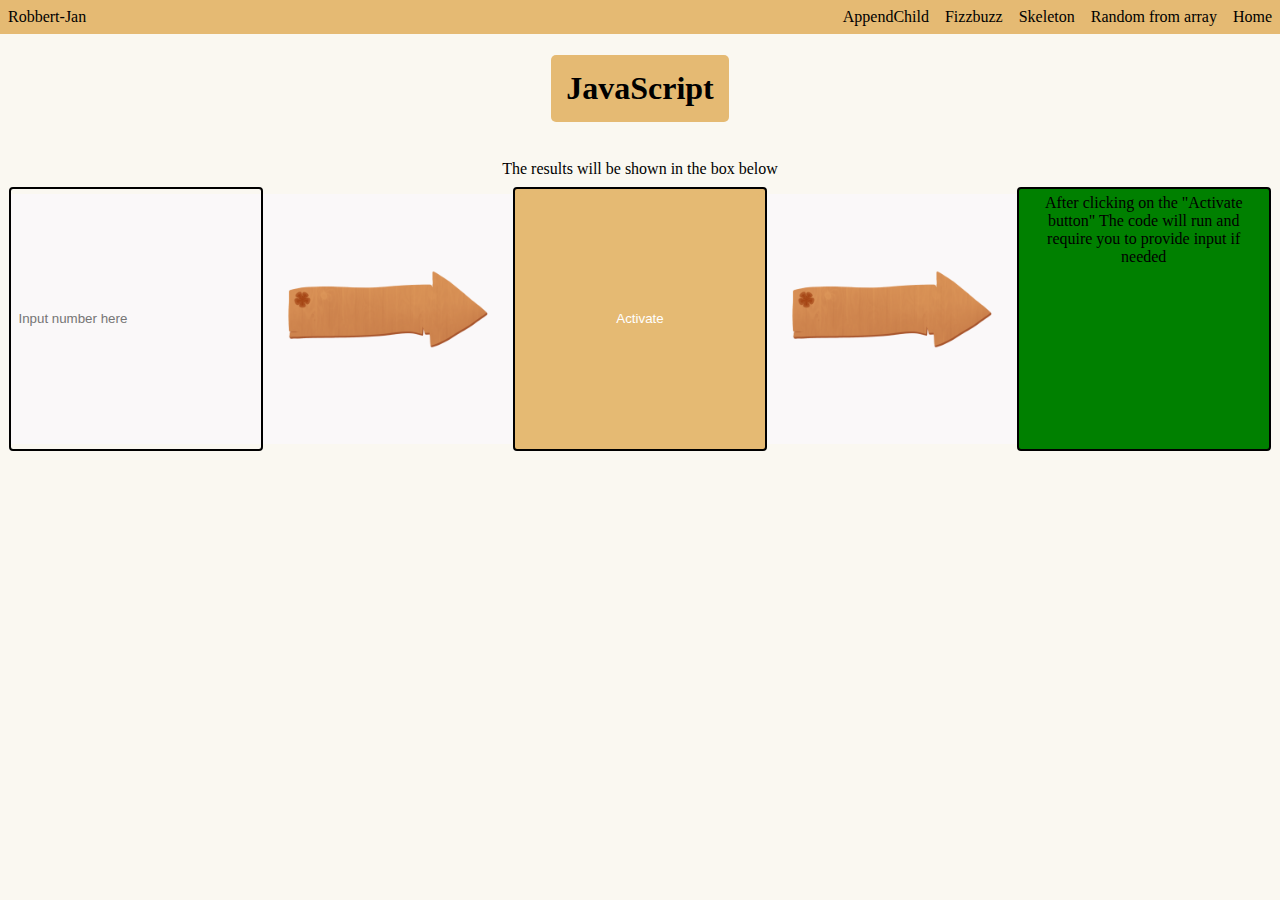
<file: index.html>
<!DOCTYPE html>
<html lan="en">
<head>
<meta charset="UTF-8">
<link rel="stylesheet" href="style.css">
</head>
	<body>
		<ul class="headerList">
			<li style="padding:8px;">Robbert-Jan</li>
			<li class="rightlist"><a href=".\index.html">Home</a></li>
			<li class="rightlist"><a href=".\about.html">Random from array</a></li>
			<li class="rightlist"><a href=".\skeleton.html">Skeleton</a></li>
			<li class="rightlist"><a href=".\fizzbuzz.html">Fizzbuzz</a></li>
			<li class="rightlist"><a href=".\appendchild.html">AppendChild</a></li>
		</ul>


<div class="practicebox">
<h1 id="h11">JavaScript</h1>
<p> The results will be shown in the box below</p>
<div class="javabox">
	<div class="leftBox" id="leftBox">
		<input type="text" id="numberInput" placeholder="Input number here" required="required">
</div>
	<div class="arrowBox">
		<img src=".\Image\Arrow.png">
</div>
	<div class="buttonDiv">
<button id="btn">Activate</button>
</div>
	<div class="arrowBox">
		<img src=".\Image\Arrow.png">
</div>
	<div class="rightbox" id="righttbox">
<p id="Infobox" >After clicking on the "Activate button" The code will run and require you to provide input if needed</p>
</div>
</div>
</div>


</body>
<script>
let pages = document.getElementById("pages");
let closeMenu = document.getElementById("closeMenu");
let button = document.getElementById("btn");
let txt = document.getElementById("Infobox");

button.addEventListener('click',returnText);
button.addEventListener('click',numberChecker);

function returnText(nr){
	console.log("returntext is called");
	window.number = document.getElementById("numberInput").value; // Because of using the "window" instead of let/var this variable is saved as a global variable and thus can be used outside of this function
}


function numberChecker() {
	console.log("numberchecker is called");
	console.log(number);

	switch (true) {
		case number > 10:
			document.getElementById("Infobox").innerHTML = "The Number is greater or equal";
			break;
		case number < 10 && number != 0 :
			document.getElementById("Infobox").innerHTML = "The Number is small";
			break;
		case number = 0 || number == "":
			document.getElementById("Infobox").innerHTML = "No valid number filled in";
			break;
	
	}
}



</script>
</html>
</file>
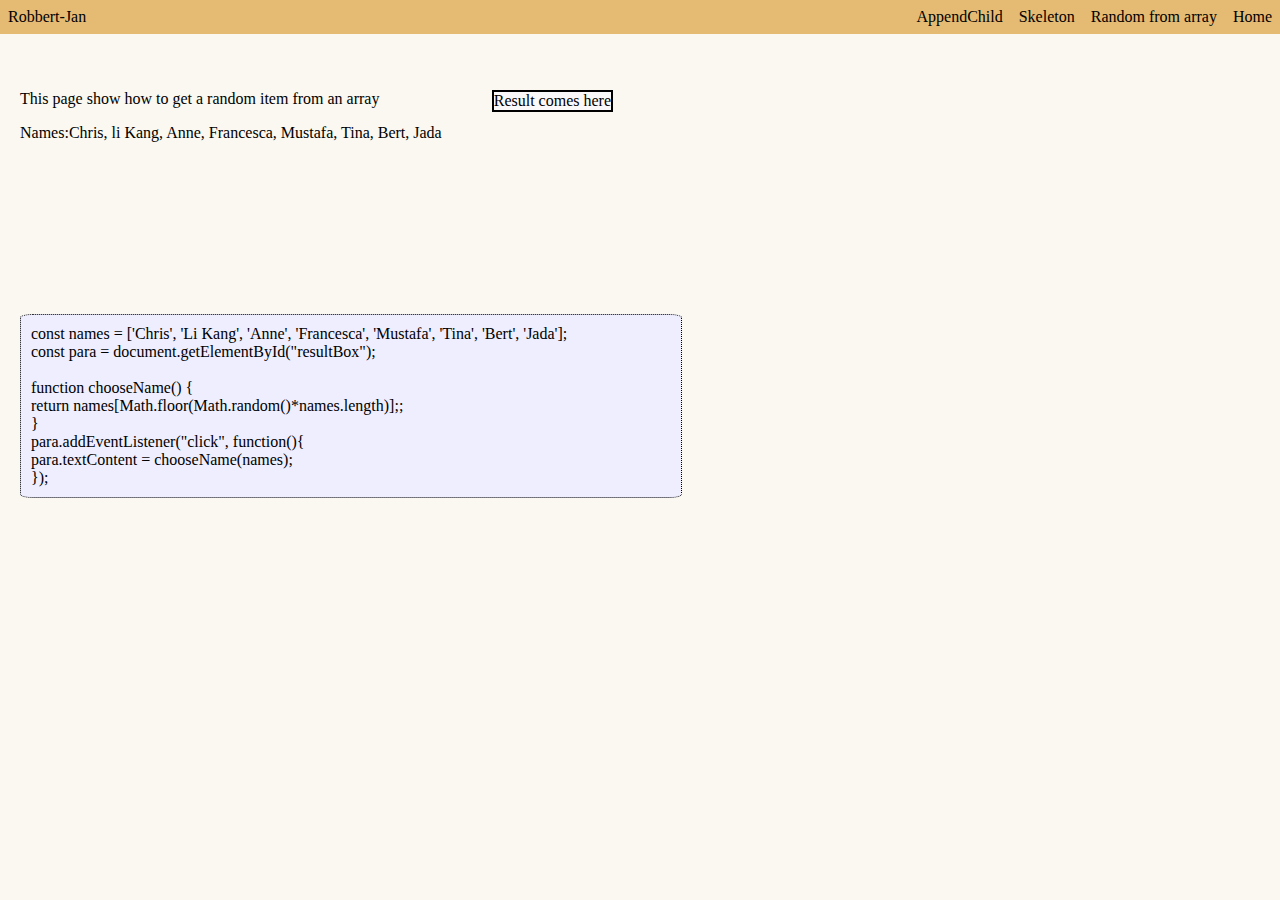
<file: about.html>
<!DOCTYPE html>
<html lan="en">
<head>
<meta charset="UTF-8">
<link rel="stylesheet" href="style.css">
</head>
<body>
	<ul class="headerList">
		<li style="padding:8px;">Robbert-Jan</li>
		<li class="rightlist"><a href=".\index.html">Home</a></li>
		<li class="rightlist"><a href=".\about.html">Random from array</a></li>
		<li class="rightlist"><a href=".\skeleton.html">Skeleton</a></li>
		<li class="rightlist"><a href=".\appendchild.html">AppendChild</a></li>
	</ul>
	<div class="bigBox">
		<div>
			<p>This page show how to get a random item from an array</p>
			<p>Names:Chris, li Kang, Anne, Francesca, Mustafa, Tina, Bert, Jada</p>
		</div>

		<div>
			<p id="resultBox">Result comes here</p>
		</div>
	</div>

	<p class="codebox">
	const names = ['Chris', 'Li Kang', 'Anne', 'Francesca', 'Mustafa', 'Tina', 'Bert', 'Jada'];
		<br>
	const para = document.getElementById("resultBox");
		<br>
		<br>
	function chooseName() {
		<br>
	return names[Math.floor(Math.random()*names.length)];;
		<br>
	}
		<br>
	para.addEventListener("click", function(){
		<br>
	para.textContent = chooseName(names);
		<br>
	});
		<br>
	</p>

</body>
<script>
const names = ['Chris', 'Li Kang', 'Anne', 'Francesca', 'Mustafa', 'Tina', 'Bert', 'Jada'];
const para = document.getElementById("resultBox");

function chooseName() {
return names[Math.floor(Math.random()*names.length)];;
}

para.addEventListener("click", function(){
	para.textContent = chooseName(names);
});


// Don't edit the code below here!
</script>


</html>
</file>
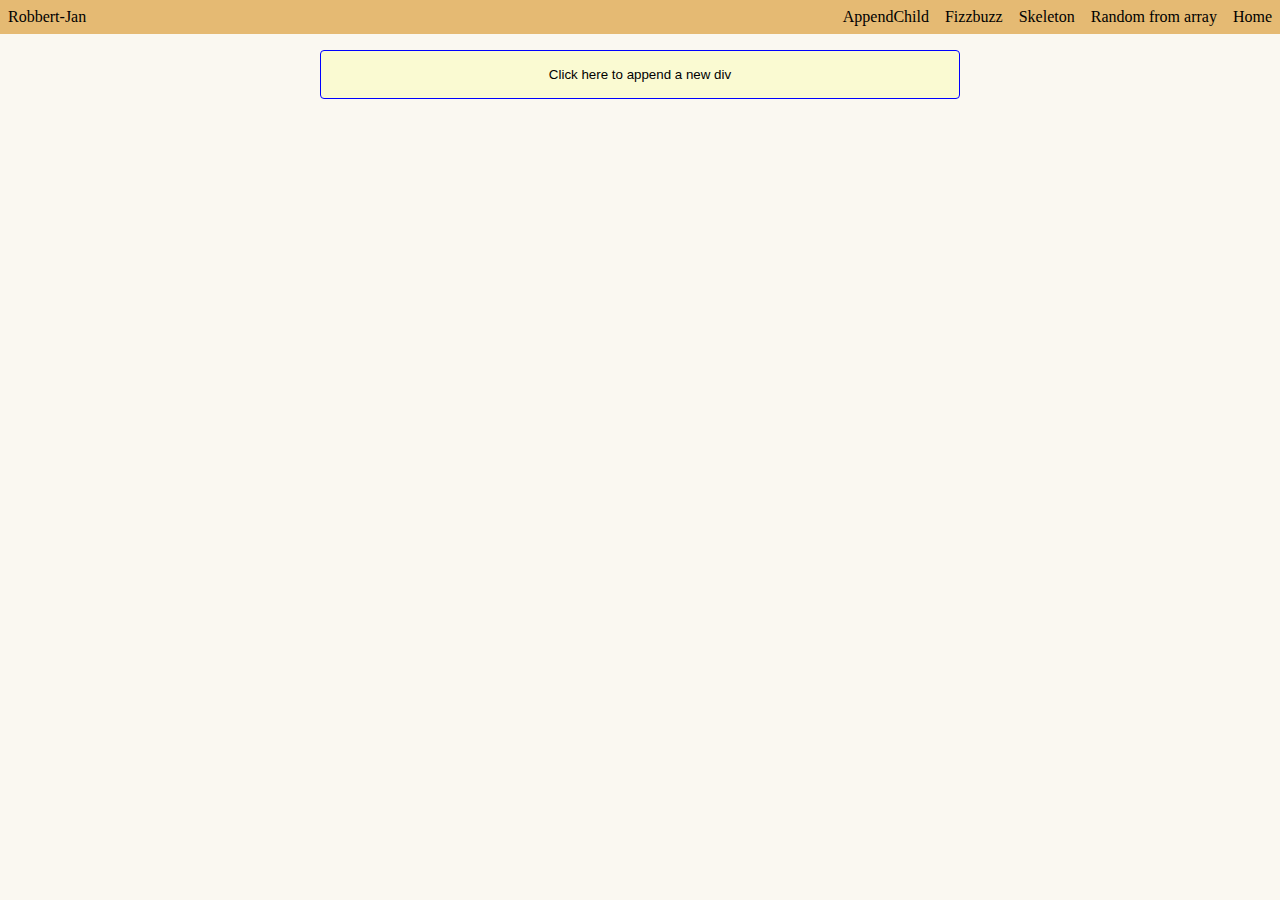
<file: appendchild.html>
<!DOCTYPE html>
<html lan="en">
<head>
<meta charset="UTF-8">
<link rel="stylesheet" href="style.css">
</head>
	<body>
		<ul class="headerList">
			<li style="padding:8px;">Robbert-Jan</li>
			<li class="rightlist"><a href=".\index.html">Home</a></li>
			<li class="rightlist"><a href=".\about.html">Random from array</a></li>
			<li class="rightlist"><a href=".\skeleton.html">Skeleton</a></li>
			<li class="rightlist"><a href=".\fizzbuzz.html">Fizzbuzz</a></li>
            <li class="rightlist"><a href=".\appendchild.html">AppendChild</a></li>
		</ul>
<div id="buttonDiv-1">
    <button id="button-1">Click here to append a new div</button>
</div>
<div id="container">
    
</div>
</body>
<script>
    const button = document.getElementById("buttonDiv-1");
    const container = document.querySelector("#container");





button.addEventListener( "mouseenter" , () => {
    const containerItem = document.createElement("div");
    containerItem.classList.add("content");
    containerItem.textContent = "This is the new textContent in the Div";
    containerItem.style.border = "solid 2px black";
    containerItem.style.display = "flex";
    containerItem.style.justifyContent = "center";
    containerItem.style.backgroundColor = "rgba(224, 224, 77, 0.664)";
    containerItem.style.borderRadius = "20px";
    containerItem.style.margin = "16px";
    containerItem.style.padding = "8px";
    containerItem.style.width = "50%";
    container.appendChild(containerItem);

});




button.addEventListener( "mouseleave" , () =>{
    container.removeChild(container.firstElementChild);
});


</script>
</html>
</file>
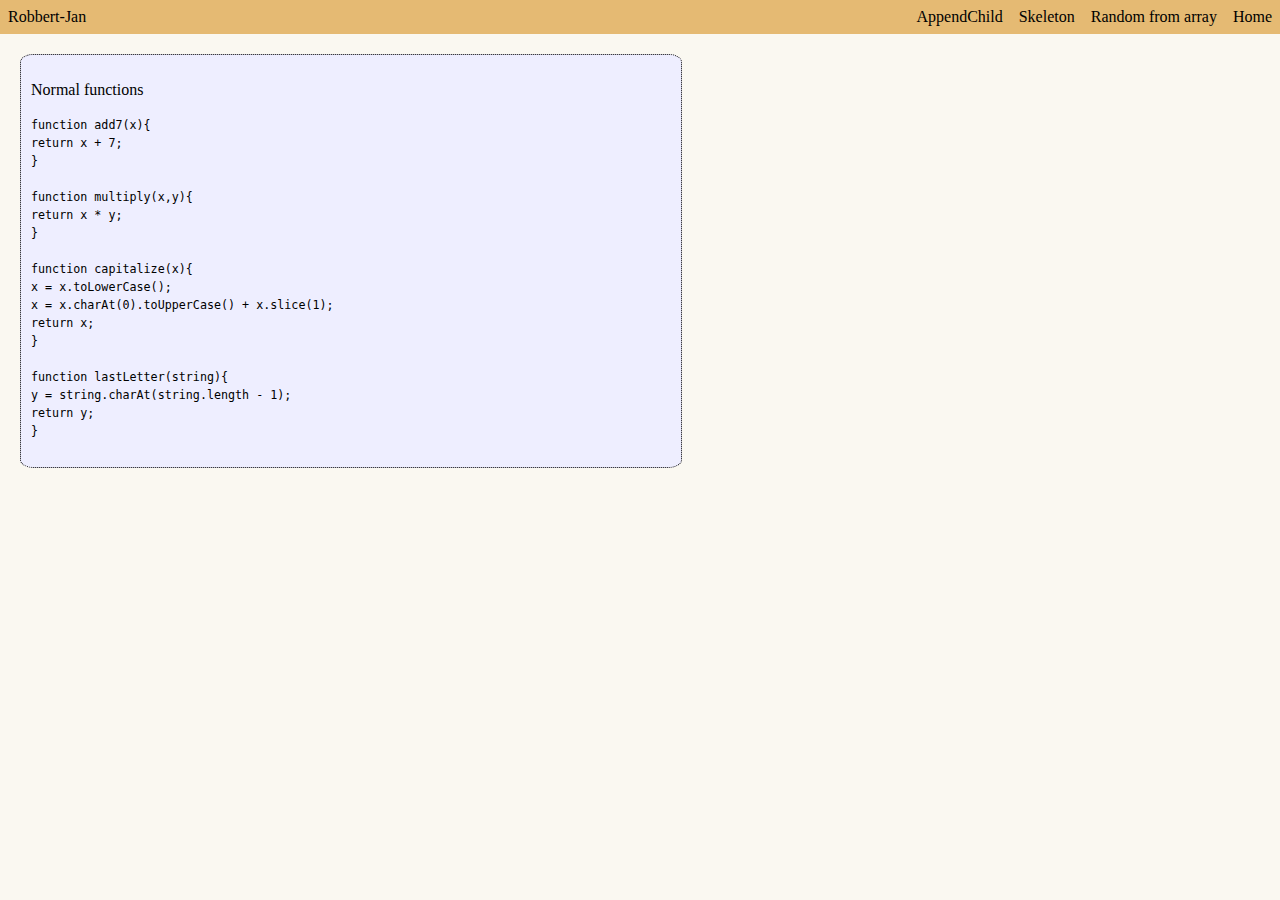
<file: fizzbuzz.html>
<!DOCTYPE html>
<html lang="en">
    <head>
        <meta charset="UTF-8">
        <title>skeleton</title>
        <link rel="stylesheet" href="style.css">
    </head>
    <body>
            <ul class="headerList">
                <li style="padding:8px;">Robbert-Jan</li>
                <li class="rightlist"><a href=".\index.html">Home</a></li>
                <li class="rightlist"><a href=".\about.html">Random from array</a></li>
                <li class="rightlist"><a href=".\skeleton.html">Skeleton</a></li>    
                <li class="rightlist"><a href=".\appendchild.html">AppendChild</a></li>
            </ul>
		</div>
        <div class="codeboxes">
        <div class="codebox">
            <p> Normal functions</p>
            <code>   
                
                    function add7(x){
                        <br>
                   return x + 7;
                   <br>
                }
                <br>
                <br>
                function multiply(x,y){
                    <br>
                    return x * y;
                   <br>

                }
                <br>
                <br>
                function capitalize(x){  
                   <br>
                x = x.toLowerCase();
                <br>
                  x = x.charAt(0).toUpperCase() + x.slice(1); 
                  <br>
                  return x;
                  <br>
                 }
                 <br>
                 <br>
    
                 function lastLetter(string){
                    <br>
                    y = string.charAt(string.length - 1);
                    <br>
                    return y;
                    <br>
                 }
                 <br>
                 <br>
                 
            </code>
        </div>
        </script>
    </body>
</html>
</file>
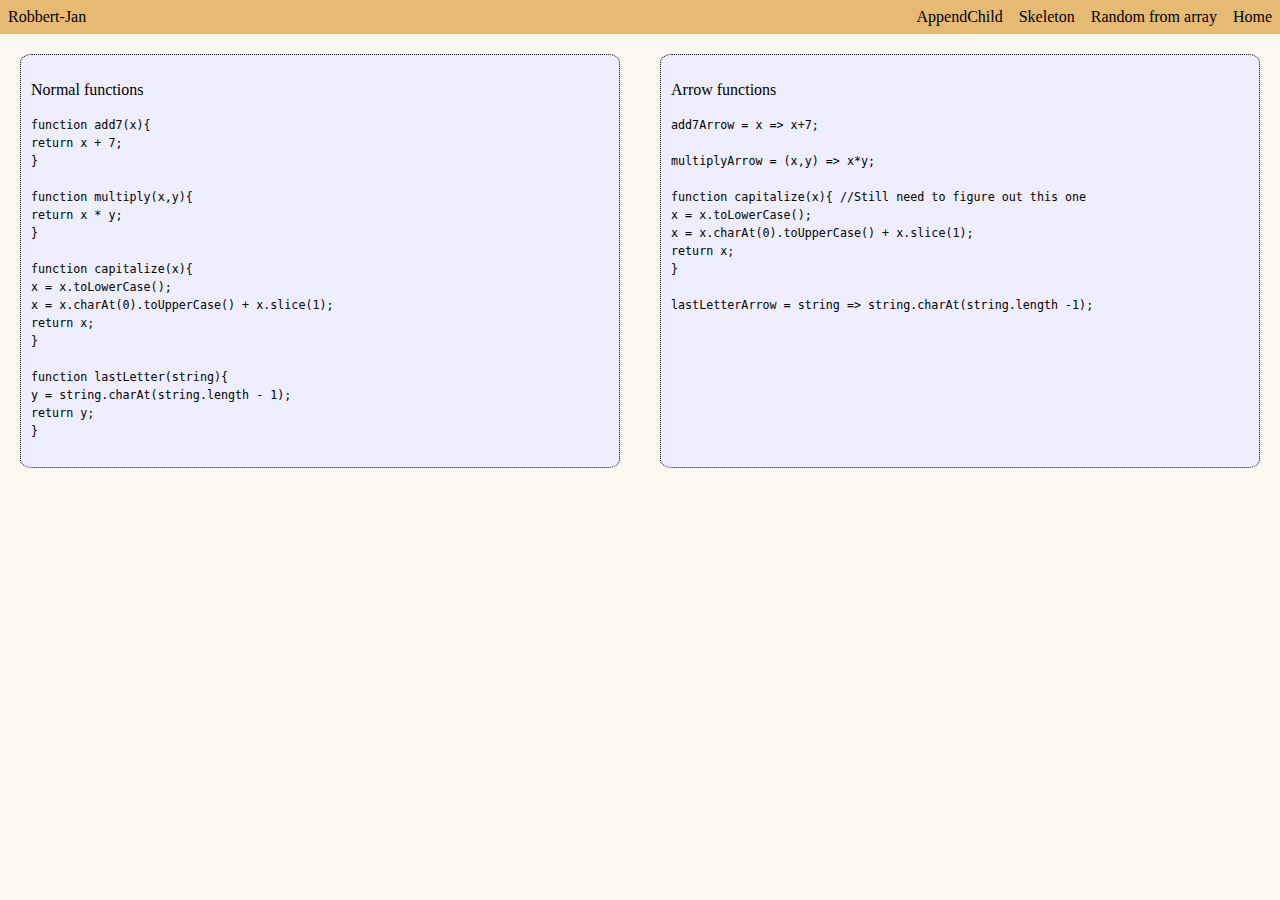
<file: skeleton.html>
<!DOCTYPE html>
<html lang="en">
    <head>
        <meta charset="UTF-8">
        <title>skeleton</title>
        <link rel="stylesheet" href="style.css">
    </head>
    <body>
            <ul class="headerList">
                <li style="padding:8px;">Robbert-Jan</li>
                <li class="rightlist"><a href=".\index.html">Home</a></li>
                <li class="rightlist"><a href=".\about.html">Random from array</a></li>
                <li class="rightlist"><a href=".\skeleton.html">Skeleton</a></li>    
                <li class="rightlist"><a href=".\appendchild.html">AppendChild</a></li>
            </ul>
		</div>
        <div class="codeboxes">
        <div class="codebox">
            <p> Normal functions</p>
            <code>   
                
                    function add7(x){
                        <br>
                   return x + 7;
                   <br>
                }
                <br>
                <br>
                function multiply(x,y){
                    <br>
                    return x * y;
                   <br>

                }
                <br>
                <br>
                function capitalize(x){  
                   <br>
                x = x.toLowerCase();
                <br>
                  x = x.charAt(0).toUpperCase() + x.slice(1); 
                  <br>
                  return x;
                  <br>
                 }
                 <br>
                 <br>
    
                 function lastLetter(string){
                    <br>
                    y = string.charAt(string.length - 1);
                    <br>
                    return y;
                    <br>
                 }
                 <br>
                 <br>
                 
            </code>
        </div>
        <div class="codebox">
            <p>Arrow functions</p>
            <code>   
                    add7Arrow = x => x+7;
                    <br>
                    <br>
                    multiplyArrow = (x,y) => x*y;
                    <br>
                    <br>
                
                    function capitalize(x){  //Still need to figure out this one
                        <br>
                    x = x.toLowerCase();
                    <br>
                    x = x.charAt(0).toUpperCase() + x.slice(1);
                    <br> 
                    return x;
                    <br>
                    }
                    <br>
                    <br>
    
    
                    lastLetterArrow = string => string.charAt(string.length -1);
            </code>
        </div>
        </div>
    

        <script>
            function add7(x){
                return x + 7;
            }
            
            multiply = (x,y) => x * y;

            function capitalize(x){  
            x = x.toLowerCase();
              x = x.charAt(0).toUpperCase() + x.slice(1); 
              return x;
             }



             function lastLetter(string){
                y = string.charAt(string.length - 1);
                return y;
             }

             lastLetter2 = string => string.charAt(string.length -1);

        </script>
    </body>
</html>
</file>
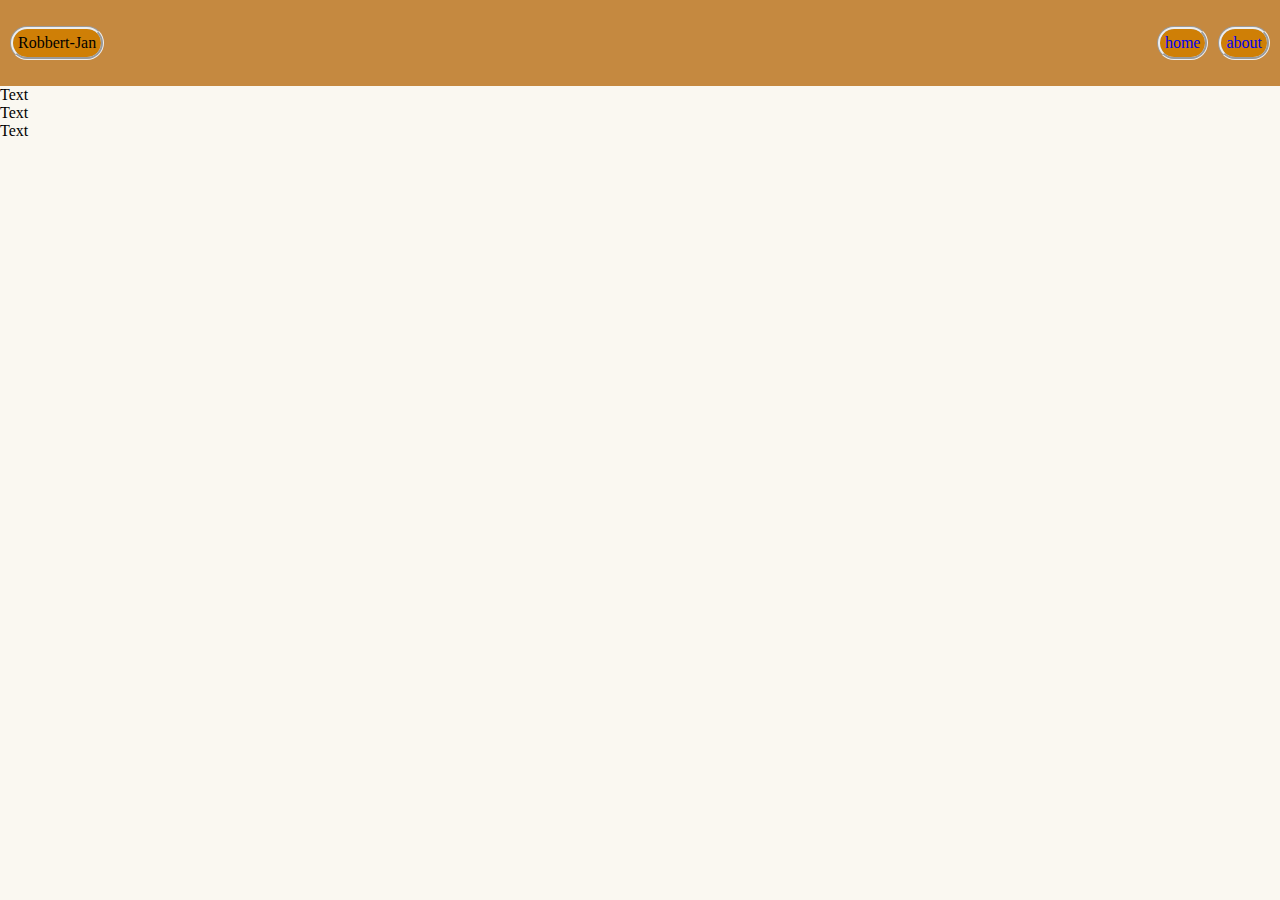
<file: Learn js/about.html>
<!DOCTYPE html>
<html lan="en">
<head>
<meta charset="UTF-8">
<link rel="stylesheet" href="style.css">
</head>
	<body>
		<div class="header">
			<ul class="headerlist">
				<li>Robbert-Jan</li>
				<li class="rightlist"><a href=".\htmljava.html">home</a></li>
				<li><a href=".\about.html">about</a></li>
			</ul>
		</div>
	<div class="bigBox">
	<div class="box1">Text</div>
	<div class="box2">Text</div>
	<div class="box3">Text</div>
	</div>
</div>


</body>


</html>
</file>
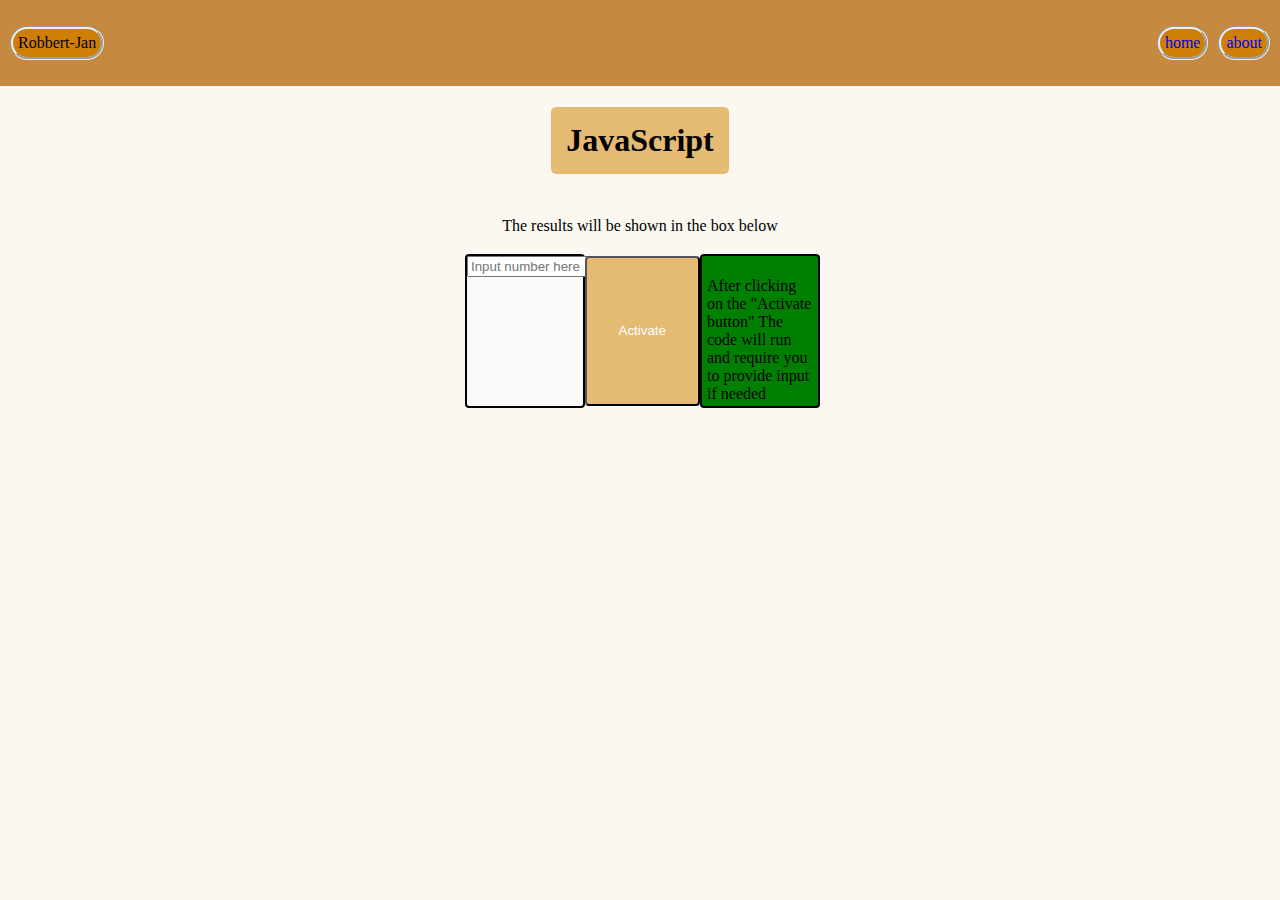
<file: Learn js/htmljava.html>
<!DOCTYPE html>
<html lan="en">
<head>
<meta charset="UTF-8">
<link rel="stylesheet" href="style.css">
</head>
	<body>
		<div class="header">
			<ul class="headerlist">
				<li>Robbert-Jan</li>
				<li class="rightlist"><a href=".\htmljava.html">home</a></li>
				<li><a href=".\about.html">about</a></li>
			</ul>
		</div>
	<div class="practicebox">
<h1 id="h11">JavaScript</h1>
<p> The results will be shown in the box below</p>
<div class="javabox">
	<div class="leftBox" id="leftBox">
		<input type="text" id="numberInput" placeholder="Input number here">
	</div>
<button id="btn">Activate</button>
<div class="rightbox" id="righttbox">
<p id="Infobox" >After clicking on the "Activate button" The code will run and require you to provide input if needed</p>
</div>
</div>
</div>


</body>
<script>

let button = document.getElementById("btn");
let txt = document.getElementById("Infobox");

button.addEventListener('click',returnText);
button.addEventListener('click',numberChecker);

function returnText(nr){
	console.log("returntext is called");
	window.number = document.getElementById("numberInput").value; // Because of using the "window" instead of let/var this variable is saved as a global variable and thus can be used outside of this function
}


function numberChecker() {
	console.log("numberchecker is called");
	console.log(number);

	if(number >= 10) {
		document.getElementById("Infobox").innerHTML = "The Number is greater or equal";

	} else {
		document.getElementById("Infobox").innerHTML = "The Number is small";
		document.getElementById("h11").style.backgroundcolor="red";
	}
}

</script>


</html>
</file>
<file: style.css>
html{
background-color: #FAF8F1;
}


body{
	display:flex;
	flex-direction:column;
	margin:0px;

	
}


ul{
	list-style: none;
	margin: 0;
	padding: 0;
	background-color: #E5BA73;
	height: auto;
	
}

li{
	float:left;
}

li a {
	display:block;
	text-decoration: none;
	color:black;
	padding:8px;
	
}

li a:hover{
	background-color: antiquewhite;
	box-shadow: 0px -2px  black inset;
}

.rightlist{
	float: right;
}


.practicebox{
	display:flex;
	align-items: center;
	flex-direction: column;
	align-content: center;

}

.leftBox{
	border: solid black 2px;
	border-radius: 4px ;
	padding:5px;
	height: 100%;
	display: flex;
	flex: 1 0 0px;
	width:20px;
}

#numberInput {
	background-color: transparent;
	border:none;
}

.arrowBox{
	display:flex;
	height: 100%;
	width:20%;
	flex:1 2 0px;
}

.buttonDiv{
	height: 100%;
	display:flex;
	flex: 1 0 0px;
	padding:5px;
	border-radius: 4px;
	border:solid black 2px;
	background-color:#E5BA73;
	width:20%;
	

}

button{
    color: white;
    text-align: center;
    background-color : #E5BA73;
	border-radius: 4px;

	flex: 1 0 0px;
	border:none;
	
	
}
button:hover {
    color: white;
    background-color: #FAEAB1;
	
}
	
.rightbox{
	height:100%;
	border:2px solid black;
	border-radius: 4px;
	text-align: center;
	justify-content: center;
	padding:5px;
	display:flex;
	flex: 1 0 0px;
	width:20%;
}
	
	
#righttbox{
	background-color: green;
}

#Infobox{
	margin: 0;
}
	


	
h1{
	
	padding: 15px;
	background-color:#E5BA73;
	border-radius: 5px;
}



.javabox{

	background-color:#FAF8F9;
	display:flex;
	align-items:center;
	flex:auto;	
	height: 250px;
	max-width: 1300px;

}

.bigBox{
	display:flex;
	margin-top: 20px;
	height: 200px;
	padding: 20px;
	gap: 50px;
	
}

#resultBox{
	border:2px solid black;
	background-color: #FAF8F9;
	
}

.codeboxes{
	display:flex;

}

.codebox{
	/* Below are styles for the codebox (not the code itself) */
	border:1px dotted black;
	border-radius: 2%;
	background-color:#EEEEFF;
	width:50%;
	overflow:auto;    
	padding:10px;
	margin: 20px;
}
.codebox code {
	/* Styles in here affect the text of the codebox */
	font-size:0.9em;
	/* You could also put all sorts of styling here, like different font, color, underline, etc. for the code. */
}


.arrow {
	width: 0.5em;
	height: 0.5em;
	display: inline-block;
	vertical-align: middle;
	border-left: 0.15em solid currentColor;
	border-bottom: 0.15em solid currentColor;
	transform: rotate(-45deg);
	margin-left: 0.38em;
	margin-top: -0.25em;
	transition: transform 100ms ease-in-out;
}

#buttonDiv-1	{
	display:flex;
	
	margin-top: 16px;
	justify-content: center;
	flex: 0 0 auto;
	
}

#button-1 {
	color: black;
	background-color: lightgoldenrodyellow;
	border:1px solid blue;
	display:flex;
	max-width: 50%;
	padding:16px;
	justify-content: center;
	
}

#button-1:hover {
	color: black;
	background-color: rgba(224, 224, 77, 0.664);
	border:2px solid blue;
	transform: scale(1.2);
	
	
	
}

#container{
	justify-content: center;
	display:flex;
	
}
</file>
<file: Learn js/style.css>
html{
background-color: #FAF8F1;
}


body{
	display:flex;
	flex-direction:column;
	margin:0px;
	
}

.header{
	background-color:#c58940;
	margin: 0%;
	padding: 10px;
}
.headerlist{
	display:flex;
	list-style: none;
	padding:0px;
	
	
	
}

.rightlist{
	margin-left: auto;
	margin-right: 10px;
}

.practicebox{
	display:flex;
	align-items: center;
	flex-direction: column;
	align-content: center;

}

.leftBox{
	border: solid black 2px;
	width:33%;
	height:100%;
	border-radius: 4px ;
}

button{
	width:33%;
	height:100%;
	flex:1 0 auto;
    color: white;
    text-align: center;
    background-color : #E5BA73;  
    border-radius: 4px;
}
button:hover {
    color: white;
    background-color: #FAEAB1;
	
}
	


	


.rightbox{
	width:33%;
	height:100%;
	flex:1 0 auto;
	border:2px solid black;
	border-radius: 4px;
}
	
	
#righttbox{
	background-color: green;
}
	


	
h1{
	
	padding: 15px;
	background-color:#E5BA73;
	border-radius: 5px;
}

p {
display:flex;
flex: auto;
padding:5px;
flex:1 1 0;
}

.javabox{
	width:350px;
	height:150px;
	background-color:#FAF8F9;
	display:flex;
	align-items:center;
	flex:1 0 auto;
	
}

li{
	border-radius: 100px;
	border-style:groove;
	padding:5px;
	margin-top: 0px;
	background-color: rgb(207, 127, 6);
}


a{
	text-decoration: none;
}

li:hover{
	background-color: rgb(207, 6, 90);

}
</file>
